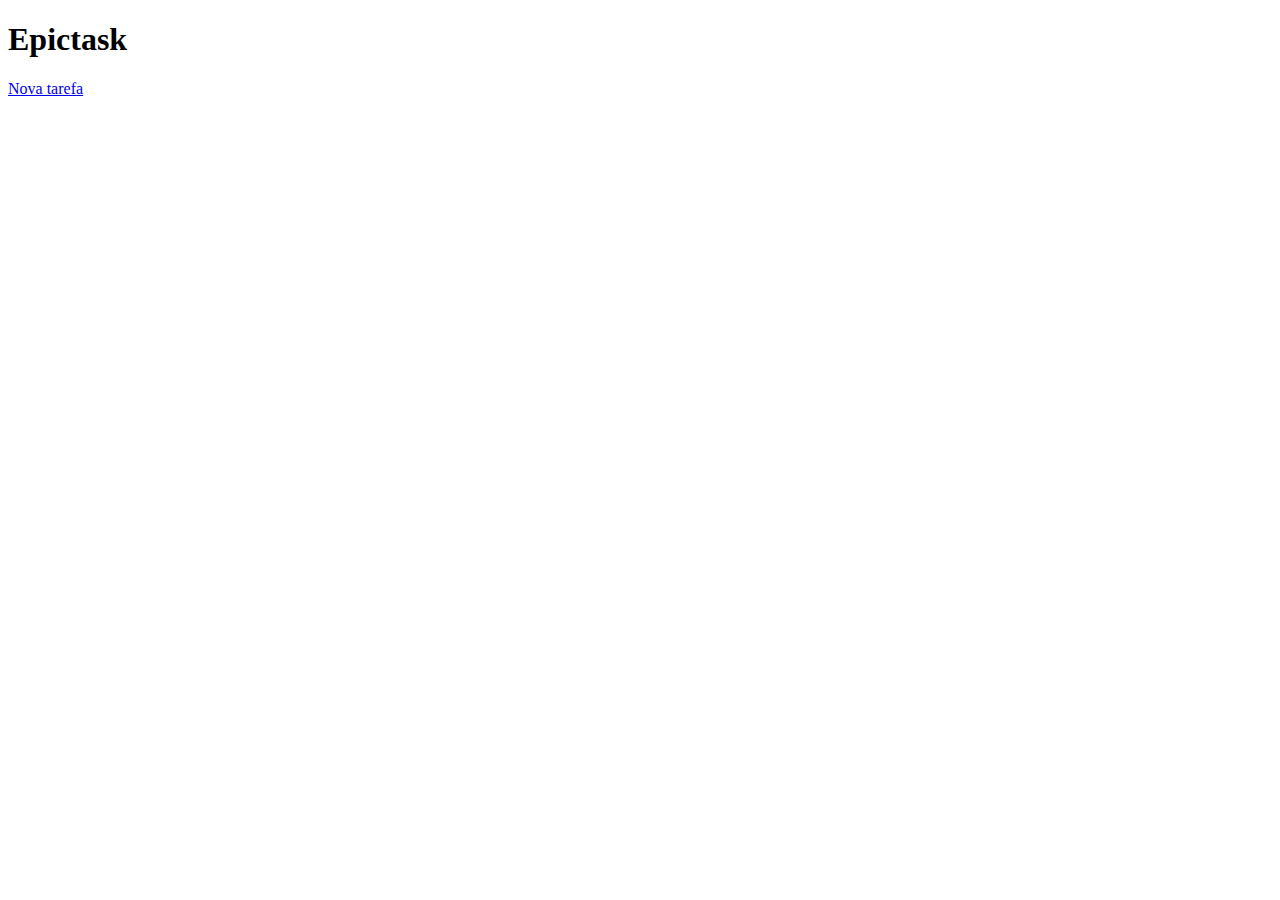
<file: src/main/resources/templates/task/index.html>
<!doctype html>
<html lang="pt-br">
<head>
    <meta charset="UTF-8">
    <meta name="viewport"
          content="width=device-width, user-scalable=no, initial-scale=1.0, maximum-scale=1.0, minimum-scale=1.0">
    <meta http-equiv="X-UA-Compatible" content="ie=edge">
    <link rel="stylesheet" th:href="@{~/css/global.css}">
    <title>Epic Task</title>
</head>
<body>
    <h1>Epictask</h1>

    <a class="butao-cadastrar" href="/task/new">Nova tarefa</a>

    <main class="cards">
        <div class="card" th:each="task : ${tasks}">
            <h2 th:text="${task.title}"></h2>
            <span th:text="${task.status + '%'}"></span>
            <span th:text="${task.score + 'pts'}"></span>
        </div>
    </main>


</body>
</html>
</file>
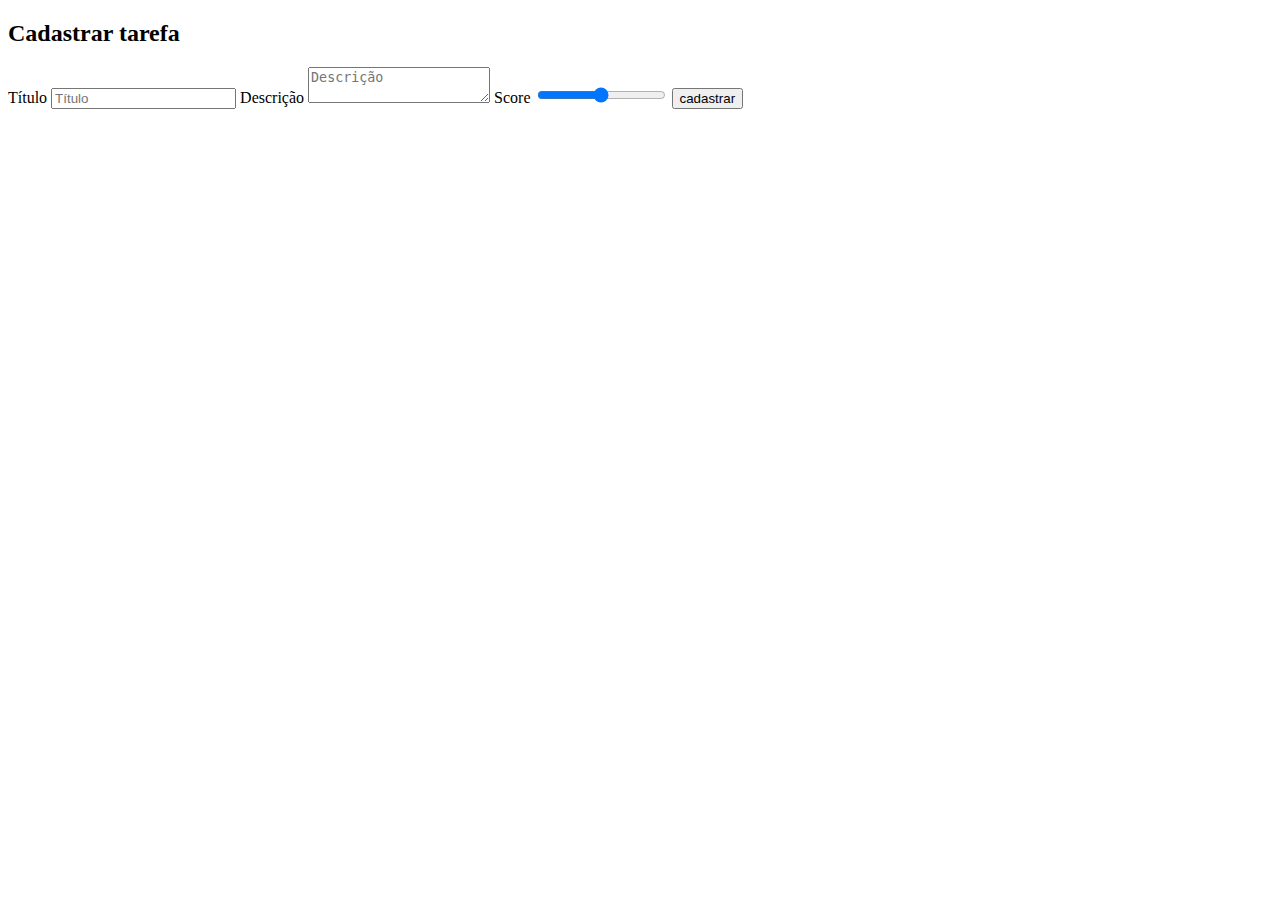
<file: src/main/resources/templates/task/new.html>
<!doctype html>
<html lang="pt-br">
<head>
    <meta charset="UTF-8">
    <meta name="viewport"
          content="width=device-width, user-scalable=no, initial-scale=1.0, maximum-scale=1.0, minimum-scale=1.0">
    <meta http-equiv="X-UA-Compatible" content="ie=edge">
    <link rel="stylesheet" th:href="@{~/css/global.css}">

    <title>Epic Task</title>
</head>
<body>
    <h2>Cadastrar tarefa</h2>
    <form action="tasknew" method="POST">
        <labe for="title">Título</labe>
        <input type="text" name="title" id="title" placeholder="Título">

        <label for="description">Descrição</label>
        <textarea name="description" id="description" placeholder="Descrição"></textarea>

        <label for="score">Score</label>
        <input type="range" name="score" id="score">

        <input class="butao-cadastrar" type="submit" value="cadastrar">
    </form>

</body>
</html>
</file>
